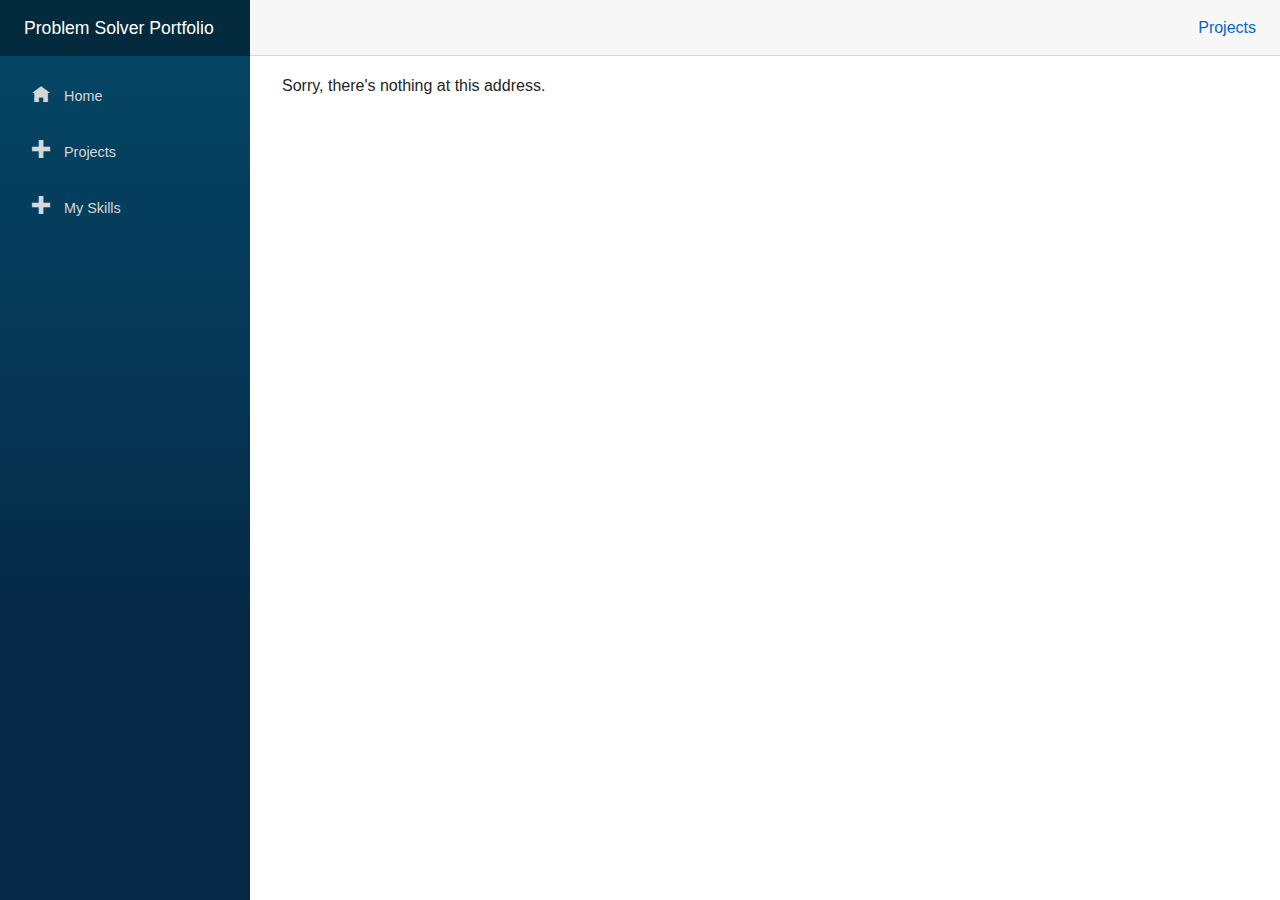
<file: wwwroot/index.html>
<!DOCTYPE html>
<html>

<head>
    <meta charset="utf-8" />
    <meta name="viewport" content="width=device-width, initial-scale=1.0, maximum-scale=1.0, user-scalable=no" />
    <title>Problem Solver Portfolio</title>
    <base href="/" />
    <link href="css/bootstrap/bootstrap.min.css" rel="stylesheet" />
    <link href="css/app.css" rel="stylesheet" />
</head>

<body>
    <app>Loading...</app>

    <div id="blazor-error-ui">
        An unhandled error has occurred.
        <a href="" class="reload">Reload</a>
        <a class="dismiss">🗙</a>
    </div>
    <script src="_framework/blazor.webassembly.js"></script>

    
</body>

</html>
</file>
<file: wwwroot/css/app.css>
﻿@import url('open-iconic/font/css/open-iconic-bootstrap.min.css');

html, body {
    font-family: 'Helvetica Neue', Helvetica, Arial, sans-serif;
}

a, .btn-link {
    color: #0366d6;
}

.btn-primary {
    color: #fff;
    background-color: #1b6ec2;
    border-color: #1861ac;
}

app {
    position: relative;
    display: flex;
    flex-direction: column;
}

.top-row {
    height: 3.5rem;
    display: flex;
    align-items: center;
}

.main {
    flex: 1;
}

    .main .top-row {
        background-color: #f7f7f7;
        border-bottom: 1px solid #d6d5d5;
        justify-content: flex-end;
    }

        .main .top-row > a, .main .top-row .btn-link {
            white-space: nowrap;
            margin-left: 1.5rem;
        }

.main .top-row a:first-child {
    overflow: hidden;
    text-overflow: ellipsis;
}

.sidebar {
    background-image: linear-gradient(180deg, rgb(5, 72, 103) 0%, #062947 70%);
}

    .sidebar .top-row {
        background-color: rgba(0,0,0,0.4);
    }

    .sidebar .navbar-brand {
        font-size: 1.1rem;
    }

    .sidebar .oi {
        width: 2rem;
        font-size: 1.1rem;
        vertical-align: text-top;
        top: -2px;
    }

    .sidebar .nav-item {
        font-size: 0.9rem;
        padding-bottom: 0.5rem;
    }

        .sidebar .nav-item:first-of-type {
            padding-top: 1rem;
        }

        .sidebar .nav-item:last-of-type {
            padding-bottom: 1rem;
        }

        .sidebar .nav-item a {
            color: #d7d7d7;
            border-radius: 4px;
            height: 3rem;
            display: flex;
            align-items: center;
            line-height: 3rem;
        }

            .sidebar .nav-item a.active {
                background-color: rgba(255,255,255,0.25);
                color: white;
            }

            .sidebar .nav-item a:hover {
                background-color: rgba(255,255,255,0.1);
                color: white;
            }

.content {
    padding-top: 1.1rem;
}

.navbar-toggler {
    background-color: rgba(255, 255, 255, 0.1);
}

.valid.modified:not([type=checkbox]) {
    outline: 1px solid #26b050;
}

.invalid {
    outline: 1px solid red;
}

.validation-message {
    color: red;
}

#blazor-error-ui {
    background: lightyellow;
    bottom: 0;
    box-shadow: 0 -1px 2px rgba(0, 0, 0, 0.2);
    display: none;
    left: 0;
    padding: 0.6rem 1.25rem 0.7rem 1.25rem;
    position: fixed;
    width: 100%;
    z-index: 1000;
}

#blazor-error-ui .dismiss {
    cursor: pointer;
    position: absolute;
    right: 0.75rem;
    top: 0.5rem;
}

@media (max-width: 767.98px) {
    .main .top-row:not(.auth) {
        display: none;
    }

    .main .top-row.auth {
        justify-content: space-between;
    }

    .main .top-row a, .main .top-row .btn-link {
        margin-left: 0;
    }
}

@media (min-width: 768px) {
    app {
        flex-direction: row;
    }

    .sidebar {
        width: 250px;
        height: 100vh;
        position: sticky;
        top: 0;
    }

    .main .top-row {
        position: sticky;
        top: 0;
    }

    .main > div {
        padding-left: 2rem !important;
        padding-right: 1.5rem !important;
    }

    .navbar-toggler {
        display: none;
    }

    .sidebar .collapse {
        /* Never collapse the sidebar for wide screens */
        display: block;
    }
}
</file>
